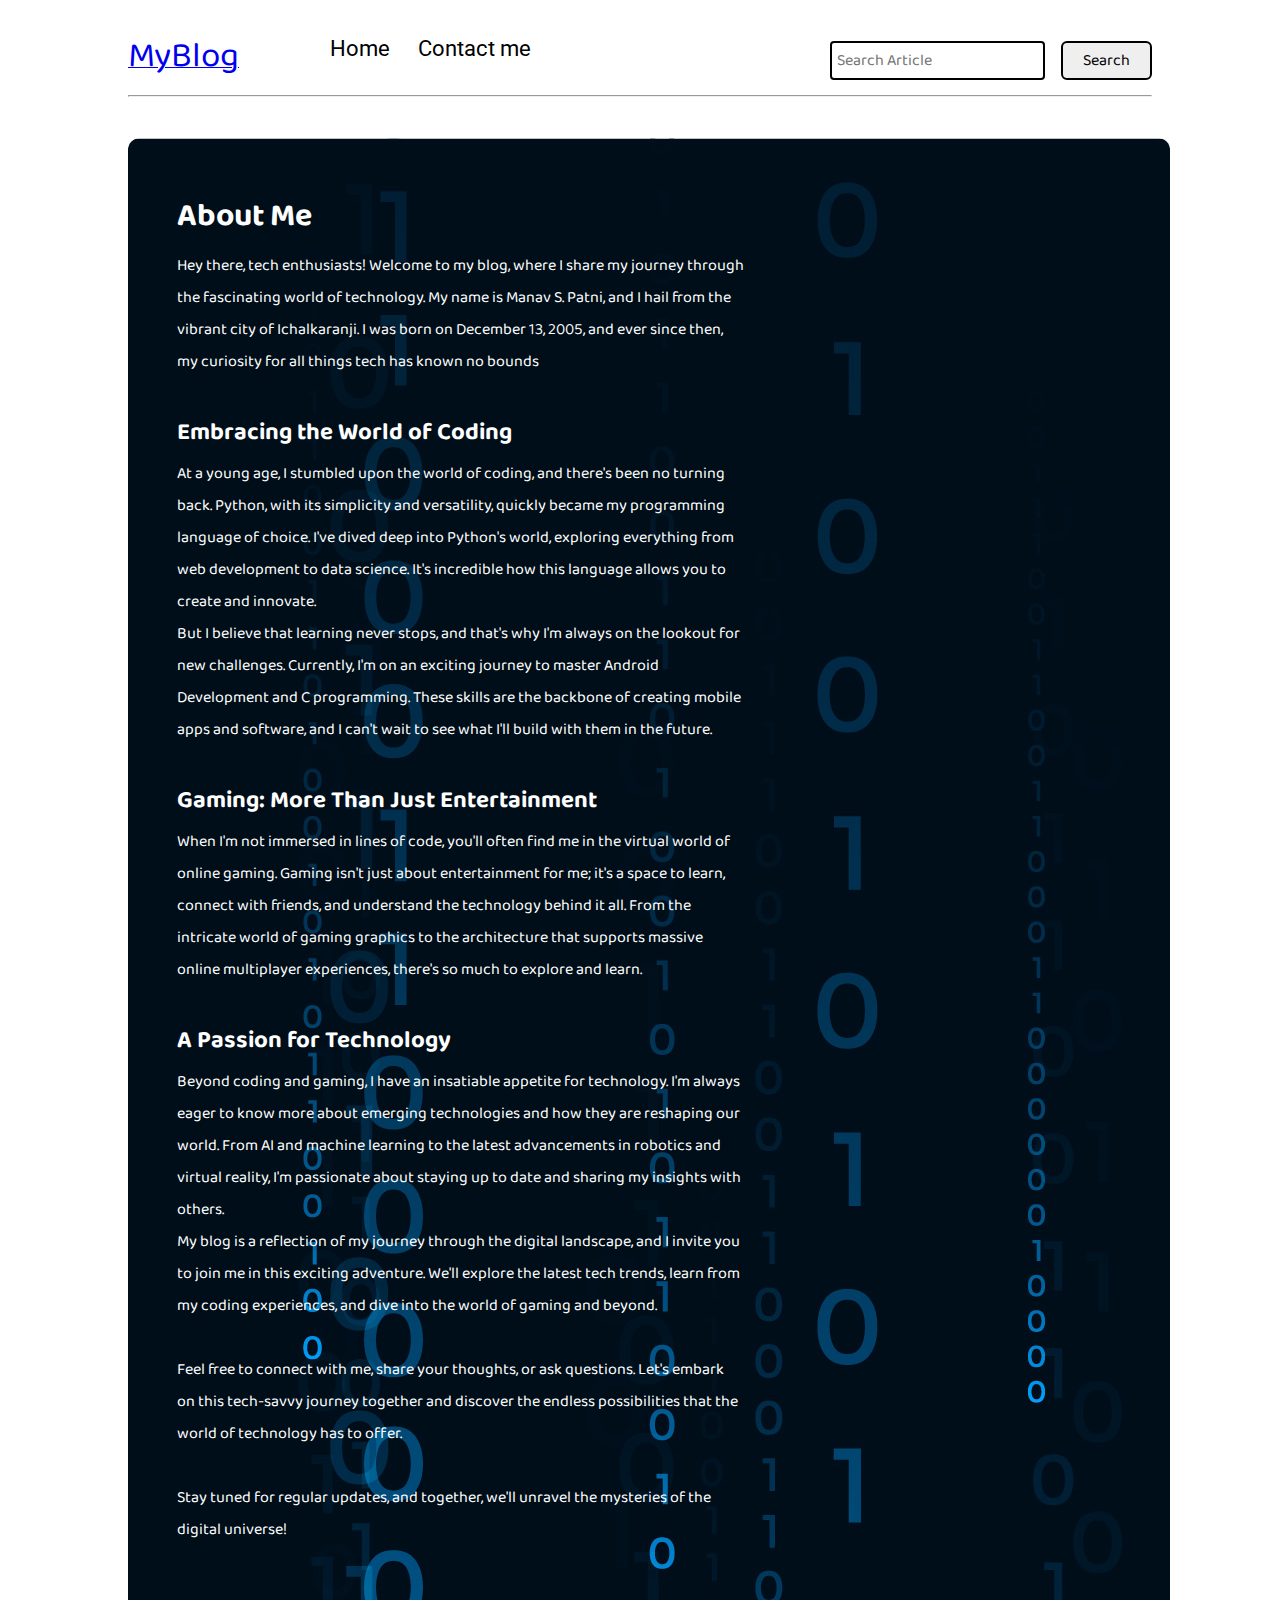
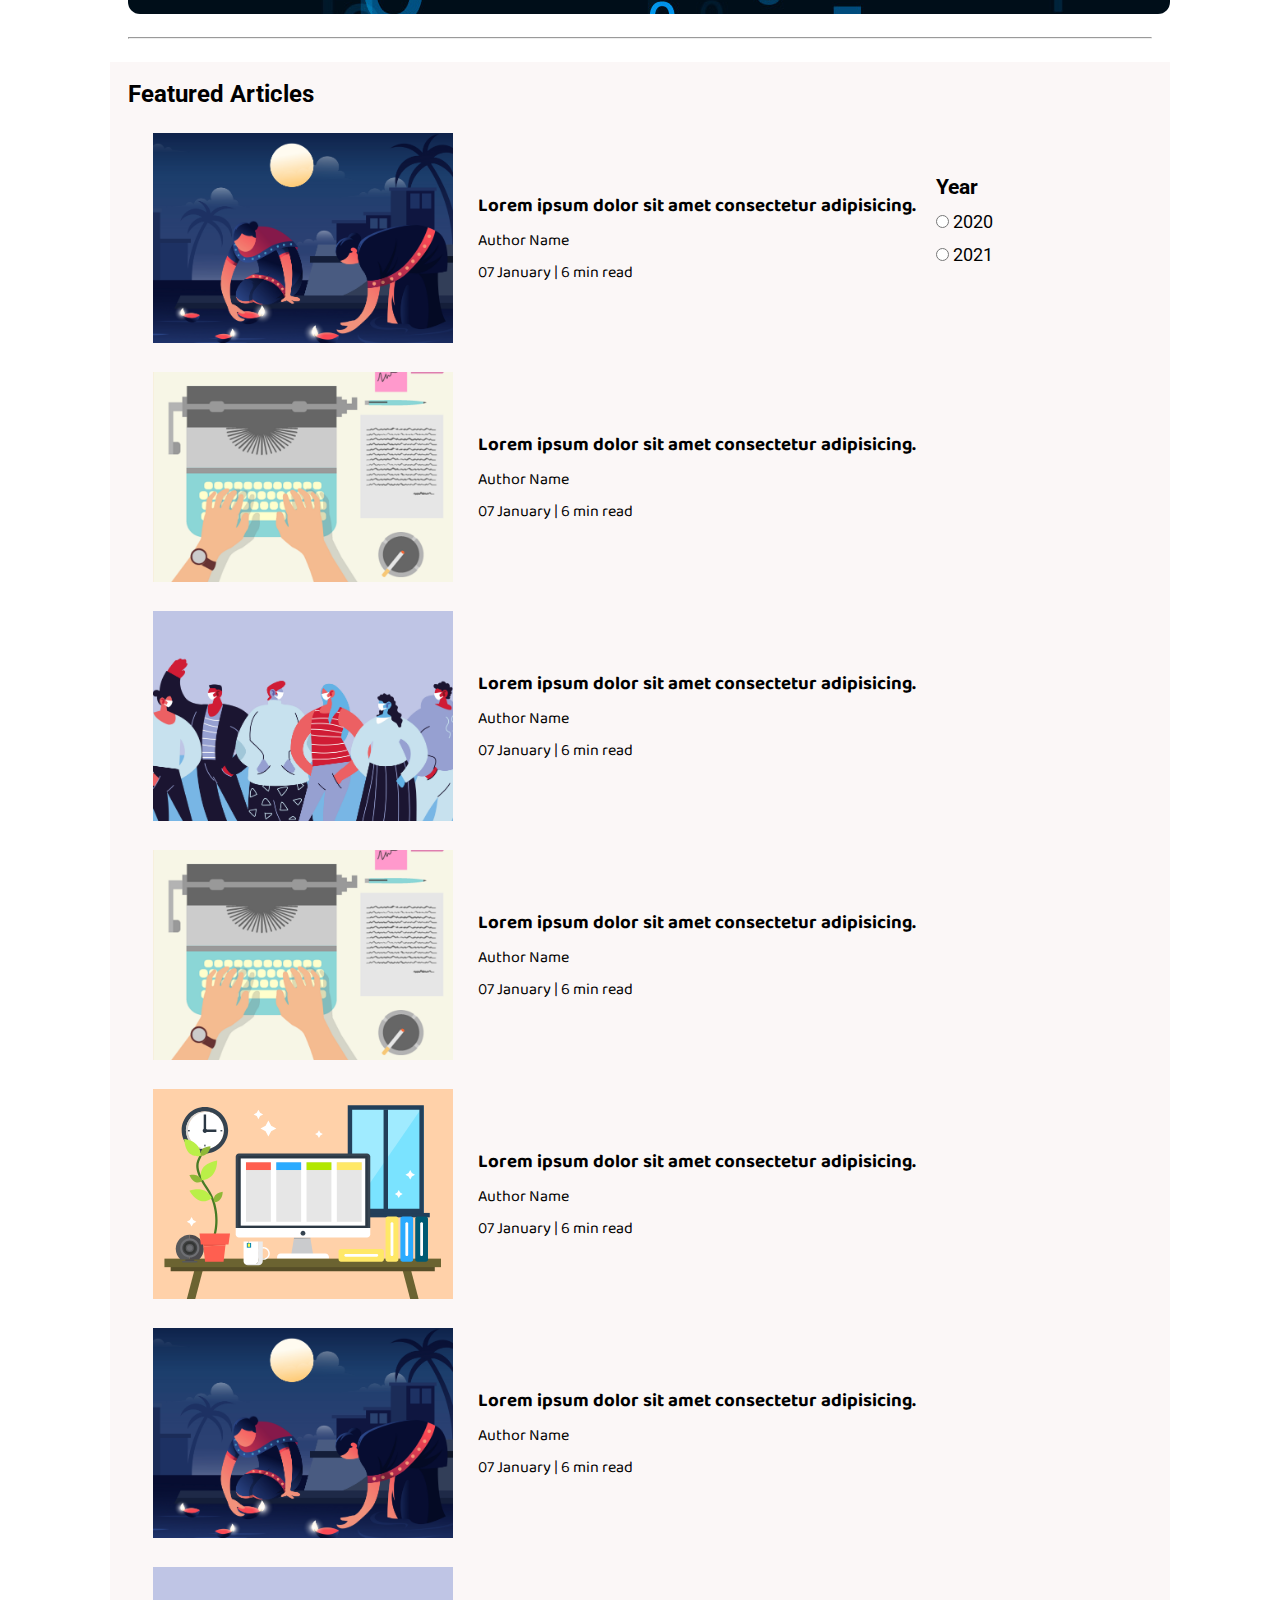
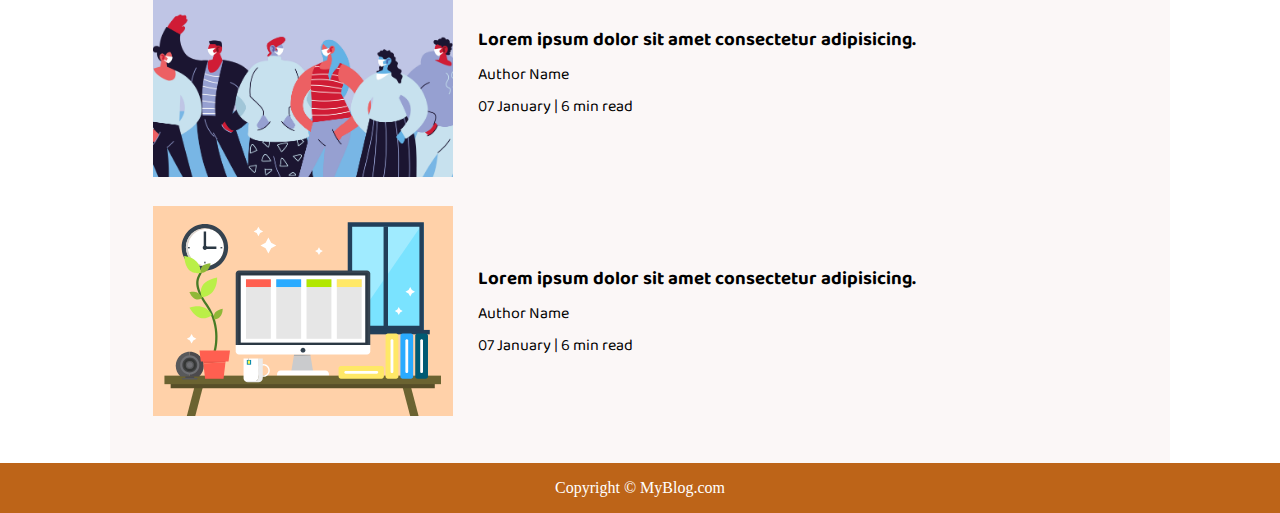
<file: index.html>
<!DOCTYPE html>
<html lang="en">

<head>
    <meta charset="UTF-8">
    <meta name="viewport" content="width=device-width, initial-scale=1.0">
    <link rel="stylesheet" href="css/utils.css">
    <link rel="stylesheet" href="css/style.css">
    <link rel="stylesheet" href="css/mobile.css">
    <title>MyBlog</title>
</head>

<body>
    <nav class="navigation max-width-1 m-auto">
        <div class="nav-left">
            <a href="/">
                <span>MyBlog</span>
            </a>
            <ul>
                <li><a href="/">Home</a></li>
                <li><a href="/MyBlog/contact.html">Contact me</a></li>
            </ul>
        </div>
        <div class="nav-right">
            <form action="" method="get">
                <input class="form-input" type="text" name="query" placeholder="Search Article">
                <button class="btn">Search</button>
            </form>

        </div>

    </nav>
    <div class="max-width-1 m-auto">
        <hr>
    </div>
    <div class="m-auto content max-width-1 my-2">
        <div class="content-left">
            <h1>About Me</h1>
            <p>Hey there, tech enthusiasts! Welcome to my blog, where I share my journey through the fascinating world of technology. My name is Manav S. Patni, and I hail from the vibrant city of Ichalkaranji. I was born on December 13, 2005, and ever since then, my curiosity for all things tech has known no bounds</p>
            <br>
            <h2>Embracing the World of Coding</h2>
            <p>At a young age, I stumbled upon the world of coding, and there's been no turning back. Python, with its simplicity and versatility, quickly became my programming language of choice. I've dived deep into Python's world, exploring everything from web development to data science. It's incredible how this language allows you to create and innovate.</p>
            <p>But I believe that learning never stops, and that's why I'm always on the lookout for new challenges. Currently, I'm on an exciting journey to master Android Development and C programming. These skills are the backbone of creating mobile apps and software, and I can't wait to see what I'll build with them in the future.</p>
            <br>
            <h2>Gaming: More Than Just Entertainment</h2>
            <p>When I'm not immersed in lines of code, you'll often find me in the virtual world of online gaming. Gaming isn't just about entertainment for me; it's a space to learn, connect with friends, and understand the technology behind it all. From the intricate world of gaming graphics to the architecture that supports massive online multiplayer experiences, there's so much to explore and learn.</p>
            <br>
            <h2>A Passion for Technology</h2>
            <p>Beyond coding and gaming, I have an insatiable appetite for technology. I'm always eager to know more about emerging technologies and how they are reshaping our world. From AI and machine learning to the latest advancements in robotics and virtual reality, I'm passionate about staying up to date and sharing my insights with others.
            <p>My blog is a reflection of my journey through the digital landscape, and I invite you to join me in this exciting adventure. We'll explore the latest tech trends, learn from my coding experiences, and dive into the world of gaming and beyond.</p>
            <br>    
            <p>Feel free to connect with me, share your thoughts, or ask questions. Let's embark on this tech-savvy journey together and discover the endless possibilities that the world of technology has to offer.</p>
            <br>   
            <p>Stay tuned for regular updates, and together, we'll unravel the mysteries of the digital universe!</p>    
                
        </div>
        <div class="content-right">
            <img src="img/home.svg" alt="MyBlog">
        </div>
    </div>

    <div class="max-width-1 m-auto">
        <hr>
    </div>
    <div class="home-articles max-width-1 m-auto font2">
        <h2>Featured Articles</h2>
        <div class="year-box adjust-year">
            <div>
                <h3>Year </h3>
            </div>
            <div>
                <input type="radio" name="year" id=""> 2020
            </div>
            <div>
                <input type="radio" name="year" id=""> 2021
            </div>
        </div>
        <div class="home-article">
            <div class="home-article-img">
                <img src="img/3.png" alt="article">
            </div>
            <div class="home-article-content font1">
                <a href="/blogpost.html">
                    <h3>Lorem ipsum dolor sit amet consectetur adipisicing.</h3>
                </a>

                <div>Author Name</div>
                <span>07 January | 6 min read</span>
            </div>
        </div>
        <div class="home-article">
            <div class="home-article-img">
                <img src="img/1.png" alt="article">
            </div>
            <div class="home-article-content font1">
                <a href="/blogpost.html">
                    <h3>Lorem ipsum dolor sit amet consectetur adipisicing.</h3>
                </a>

                <div>Author Name</div>
                <span>07 January | 6 min read</span>
            </div>
        </div>
        <div class="home-article">
            <div class="home-article-img">
                <img src="img/2.png" alt="article">
            </div>
            <div class="home-article-content font1">
                <a href="/blogpost.html">
                    <h3>Lorem ipsum dolor sit amet consectetur adipisicing.</h3>
                </a>

                <div>Author Name</div>
                <span>07 January | 6 min read</span>
            </div>
        </div>
        <div class="home-article">
            <div class="home-article-img">
                <img src="img/1.png" alt="article">
            </div>
            <div class="home-article-content font1">
                <a href="/blogpost.html">
                    <h3>Lorem ipsum dolor sit amet consectetur adipisicing.</h3>
                </a>

                <div>Author Name</div>
                <span>07 January | 6 min read</span>
            </div>
        </div>
        <div class="home-article">
            <div class="home-article-img">
                <img src="img/11.svg" alt="article">
            </div>
            <div class="home-article-content font1">
                <a href="/blogpost.html">
                    <h3>Lorem ipsum dolor sit amet consectetur adipisicing.</h3>
                </a>

                <div>Author Name</div>
                <span>07 January | 6 min read</span>
            </div>
        </div>
        <div class="home-article">
            <div class="home-article-img">
                <img src="img/3.png" alt="article">
            </div>
            <div class="home-article-content font1">
                <a href="/blogpost.html">
                    <h3>Lorem ipsum dolor sit amet consectetur adipisicing.</h3>
                </a>

                <div>Author Name</div>
                <span>07 January | 6 min read</span>
            </div>
        </div>
        <div class="home-article">
            <div class="home-article-img">
                <img src="img/2.png" alt="article">
            </div>
            <div class="home-article-content font1">
                <a href="/blogpost.html">
                    <h3>Lorem ipsum dolor sit amet consectetur adipisicing.</h3>
                </a>

                <div>Author Name</div>
                <span>07 January | 6 min read</span>
            </div>
        </div>
        <div class="home-article">
            <div class="home-article-img">
                <img src="img/11.svg" alt="article">
            </div>
            <div class="home-article-content font1">
                <a href="/blogpost.html">
                    <h3>Lorem ipsum dolor sit amet consectetur adipisicing.</h3>
                </a>

                <div>Author Name</div>
                <span>07 January | 6 min read</span>
            </div>
        </div>

    </div>

    <div class="footer">
        <p>Copyright &copy; MyBlog.com </p>
    </div>
</body>

</html>
</file>
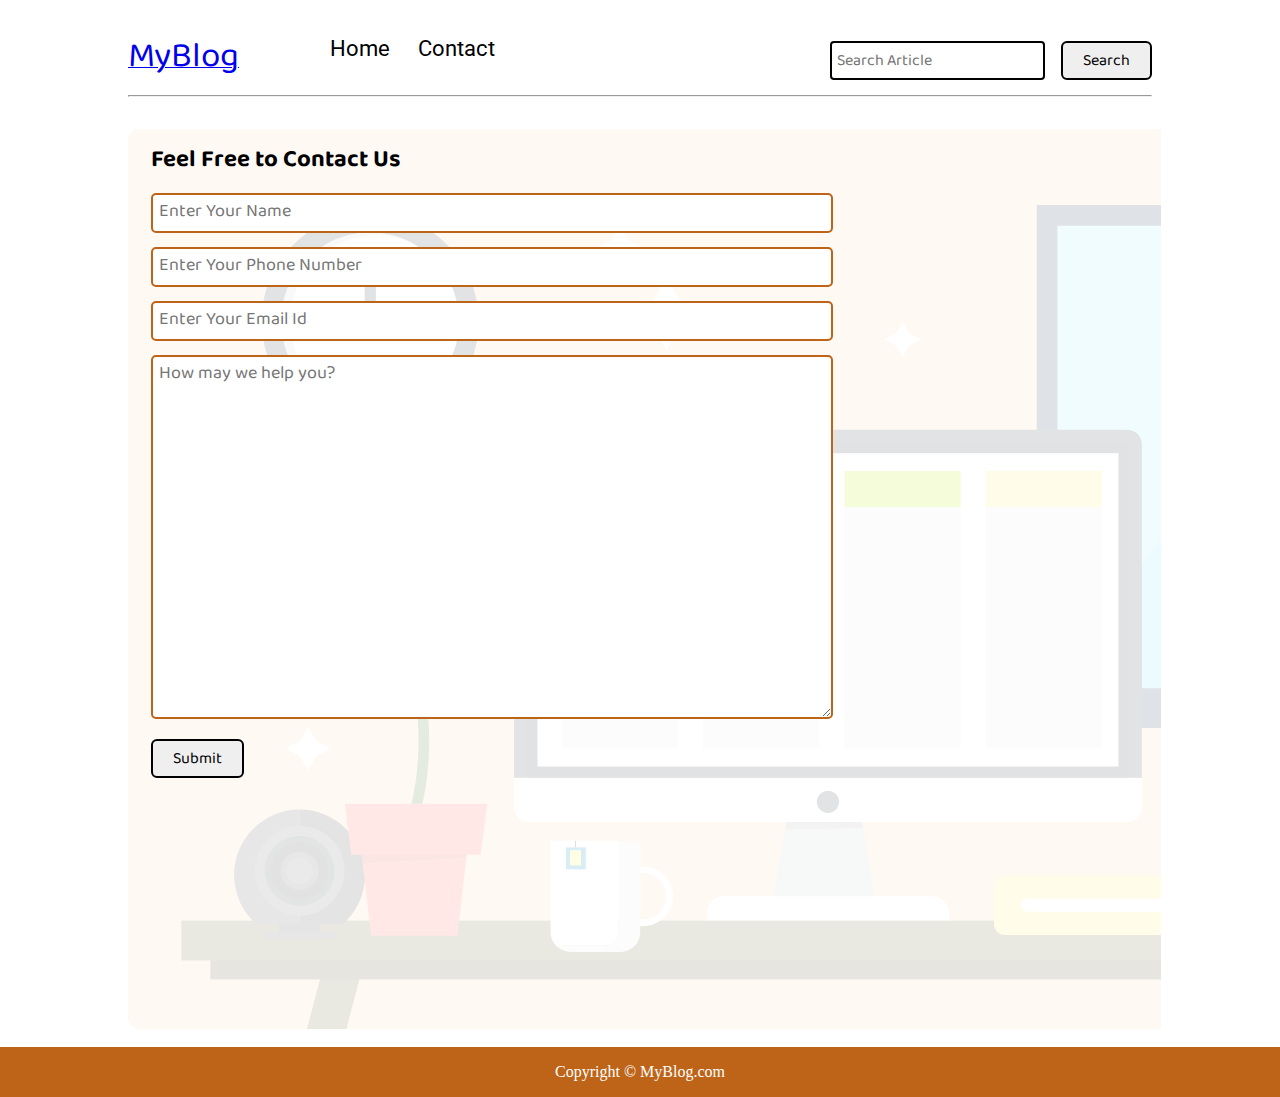
<file: contact.html>
<!DOCTYPE html>
<html lang="en">
<head>
    <meta charset="UTF-8">
    <meta name="viewport" content="width=device-width, initial-scale=1.0">
    <link rel="stylesheet" href="css/utils.css">
    <link rel="stylesheet" href="css/style.css">
    <link rel="stylesheet" href="css/contact.css">
    <link rel="stylesheet" href="css/mobile.css">
    <title>MyBlog</title>
</head>
<body>
    <nav class="navigation max-width-1 m-auto">
        <div class="nav-left">
            <a href="/">
                <span>MyBlog</span>
            </a>
            <ul>
                <li><a href="/">Home</a></li>
                <li><a href="/MyBlog/contact.html">Contact</a></li>
            </ul>
        </div>
        <div class="nav-right">
            <form action="" method="get">
                <input class="form-input" type="text" name="query" placeholder="Search Article">
                <button class="btn">Search</button>
            </form>

        </div>

    </nav>
    <div class="max-width-1 m-auto">
        <hr>
    </div>
    <div class="contact-content font1 max-width-1 m-auto">
        <div class="max-width-1 m-auto mx-1">
            <h2>Feel Free to Contact Us</h2>
            <div class="contact-form">
                <div class="form-box">
                    <input type="text" placeholder="Enter Your Name">
                </div>
                <div class="form-box">
                    <input type="text" placeholder="Enter Your Phone Number">
                </div>
                <div class="form-box">
                    <input type="text" placeholder="Enter Your Email Id">
                </div>
                <div class="form-box">
                    <textarea name="" id="" cols="30" rows="10" placeholder="How may we help you?"></textarea>
                </div>
                <div class="form-box">
                    <button class="btn">Submit</button>
                </div>

            </div>
        </div>

    </div>
 
    <div class="footer">
        <p>Copyright &copy; MyBlog.com </p>
    </div>
</body>
</html>
</file>
<file: css/utils.css>
@import url("https://fonts.googleapis.com/css2?family=Roboto&display=swap");
@import url("https://fonts.googleapis.com/css2?family=Baloo+Bhaina+2:wght@500&display=swap");
:root { 
  --main-bg-color: #bd6418;
  --font1: "Baloo Bhaina 2", cursive;
  --font2: "Roboto", sans-serif;
}

.center{
  text-align: center
}

.font1 {
  font-family: var(--font1);
}
.font2 {
  font-family: var(--font2);
}

.max-width-1 {
  max-width: 80vw;
}

.max-width-2 {
  max-width: 60vw;
}

.m-auto {
  margin: auto;
}

.mx-1{
  margin-left: 23px;
  margin-right: 23px;
}

.my-2{
  margin-top: 32px;
  margin-bottom: 32px;
}

.btn {
  padding: 0px 20px;
  padding-top: 3px;
  border: 2px solid black;
  border-radius: 6px;
  font-family: var(--font1);
  font-size: 16px;
  cursor: pointer;
  transition: all 0.3s ease-in-out;
}

.btn:hover {
  color: white;
  background: var(--main-bg-color);
}

.form-input {
  padding: 0px 5px;
  padding-top: 3px;
  font-size: 16px;
  border: 2px solid black;
  border-radius: 4px;
  margin: 0 13px;
  font-family: var(--font1);
}

.form-box input, textarea{
  width: 52vw;
  padding: 0px 6px;
  margin: 7px 0;
  font-size: 18px;
  font-family: var(--font1);
  border: 2px solid var(--main-bg-color);
    border-radius: 5px;
}
</file>
<file: css/style.css>
* {
  margin: 0;
  padding: 0; 
}

.navigation {
  margin-top: 25px;
  font-family: var(--font1);
  /* height: 74px;  */
  display: flex;
  justify-content: space-between;
  align-items: center;
}

.nav-left {
  display: flex;
}

.nav-left span {
  font-size: 35px;
  padding-top: 10px;
}

.nav-left ul {
  display: flex;
  align-items: center;
  margin: 0 77px;
  font-size: 22px;
  padding-bottom: 23px;
}

.nav-left ul li {
  list-style: none;
  margin: 0 14px;
  font-family: var(--font2);
  transition: all 0.3s ease-in-out;
}

.nav-left ul li a {
  text-decoration: none;
  color: black;
}

.nav-left ul li a:hover {
  color: var(--main-bg-color);
  font-weight: bolder;
}

.content {
  height: 100%;
  display: flex;
  margin-top: 32px;
  padding: 9px;
  position: relative;
}

.content-left{
  color: white;
}

.content::after {
  content: "";
  background-image: url("../img/home.jpg");
  position: absolute;
  width: 100%;
  height: inherit;
  border-radius: 12px;
}

.content-left {
  font-family: var(--font1);
  display: flex;
  flex-direction: column;
  justify-content: center;
  padding: 49px;
  z-index: 1;
}

.content-right {
  display: flex;
  align-items: center;
  justify-content: center;
}

.content-right img {
  height: 355px;
  border: 2px solid black;
  border-radius: 200px;
}

.home-articles {
  padding: 18px;
  background-color: rgb(248, 239, 239, 0.5);
  margin-top: 23px;
  position: relative;
}

.year-box {
  position: absolute;  
  right: 0px;
  top: 100px;
  width: 234px;
  height: 255px;
  font-size: 18px;
}

.year-box div {
  margin: 12px 0px;
}

.home-article {
  display: flex;
  margin: 25px;
}

.home-article img {
  width: 300px;
}

.home-article-content {
  align-self: center;
  padding: 25px;
}

.home-article-content a {
  text-decoration: none;
  color: black;
}
/* .home-articles{} */
.footer {
  height: 50px;
  background-color: var(--main-bg-color);
  display: flex;
  align-items: center;
  justify-content: center;
  color: white;
  flex-direction: column;
}

.footer a {
  color: white;
}
</file>
<file: css/mobile.css>
@media screen and (max-width: 1200px) {
    .navigation {
      flex-direction: column;
      margin-bottom: 23px;
    }
  
    .nav-left {
      flex-direction: column;
      text-align: center;
    }
  
    .content-right {
      display: none;
    }
  
    .home-article {
      flex-direction: column;
    }
  
    .home-article-img {
      text-align: center;
    }
  
    .year-box {
      top: 25px;
      left: 60vw;
      font-size: 11px;
      display: flex;
    }
  
    .year-box div {
      padding: 0 3px;
      margin: 0;
    }
  
    .home-article img {
      width: 70vw;
    }
    .form-input {
      width: 50%;
    }
    .form-box input,
    textarea {
      width: 66vw;
    }
    .row {
      flex-direction: column;
    }
    .social {
      padding: 0;
    }
    .post-img {
      height: auto;
    }
    .adjust-year {
      position: static;
      height: auto;
      padding: 12px 0px;
      display: flex;
      justify-content: flex-end;
      width: 100%;
    }
  }
</file>
<file: css/contact.css>
.contact-content{  
    height: 100vh;
    margin-top: 32px;
    padding: 9px;
    position: relative; 
    overflow: hidden;
  }
  
  .contact-content::after {
    content: "";
    background-image: url("../img/11.svg");
    position: absolute;
    top:0;
    width: 100%;
    height: inherit;
    opacity: 0.15;
    border-radius: 12px;
    z-index: -1;
  }
</file>
